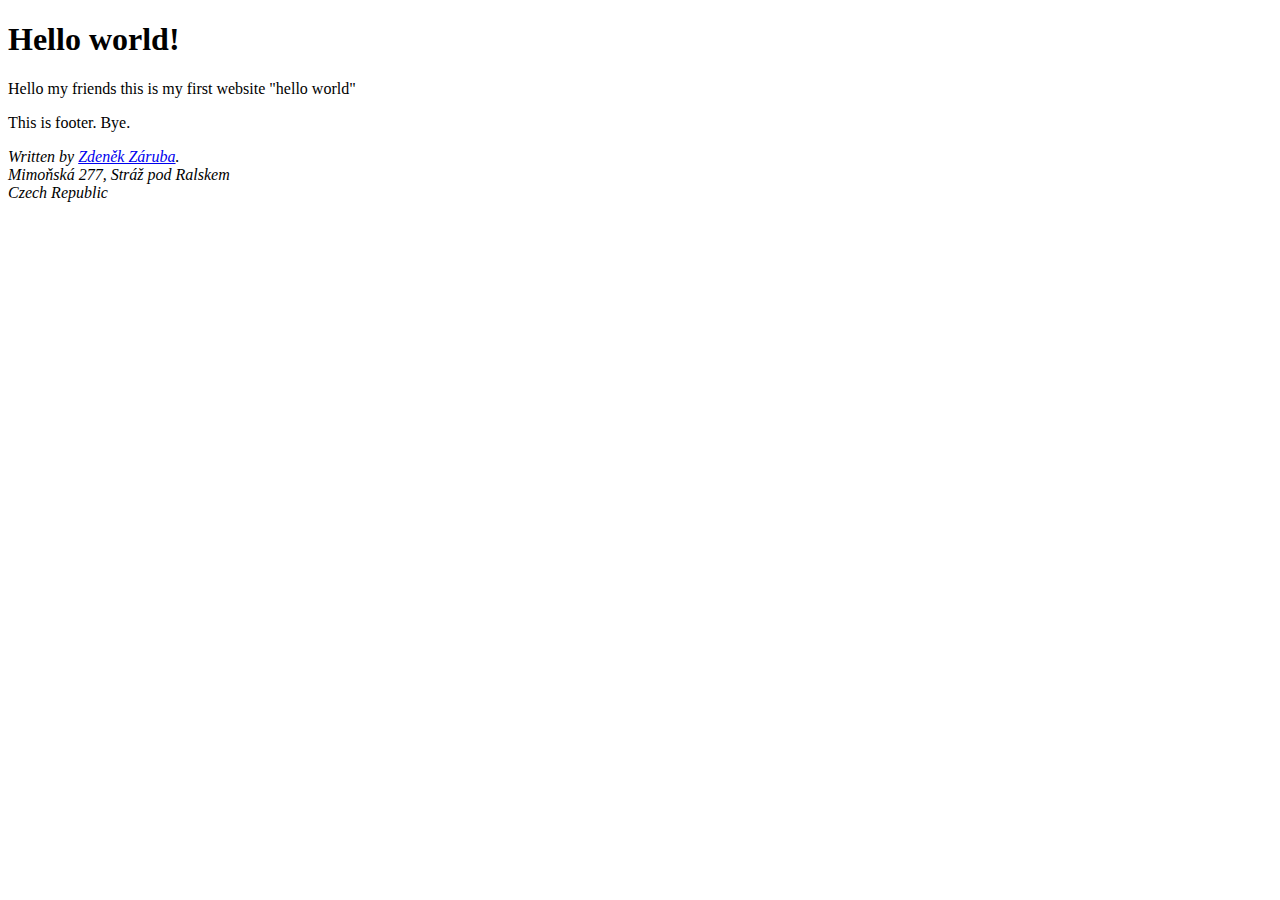
<file: Hello world (HTML)/index.html>
<!DOCTYPE html>
<html lang="cs-cz">

<head>
    <meta charset="utf-8" />
    <title>Hello World</title>
</head>

<body>
    <header>
        <H1>Hello world!</H1>
    </header>

    <main>
        <p>Hello my friends this is my first website "hello world"</p>
    </main>
</body>

<footer>
    <p>This is footer. Bye.</p>
    <address>
        Written by <a href="mailto:zdenek.zaruba018@skolavdf.cz">Zdeněk Záruba</a>.<br />
        Mimoňská 277, Stráž pod Ralskem<br />
        Czech Republic
    </address>
</footer>

</html>
</file>
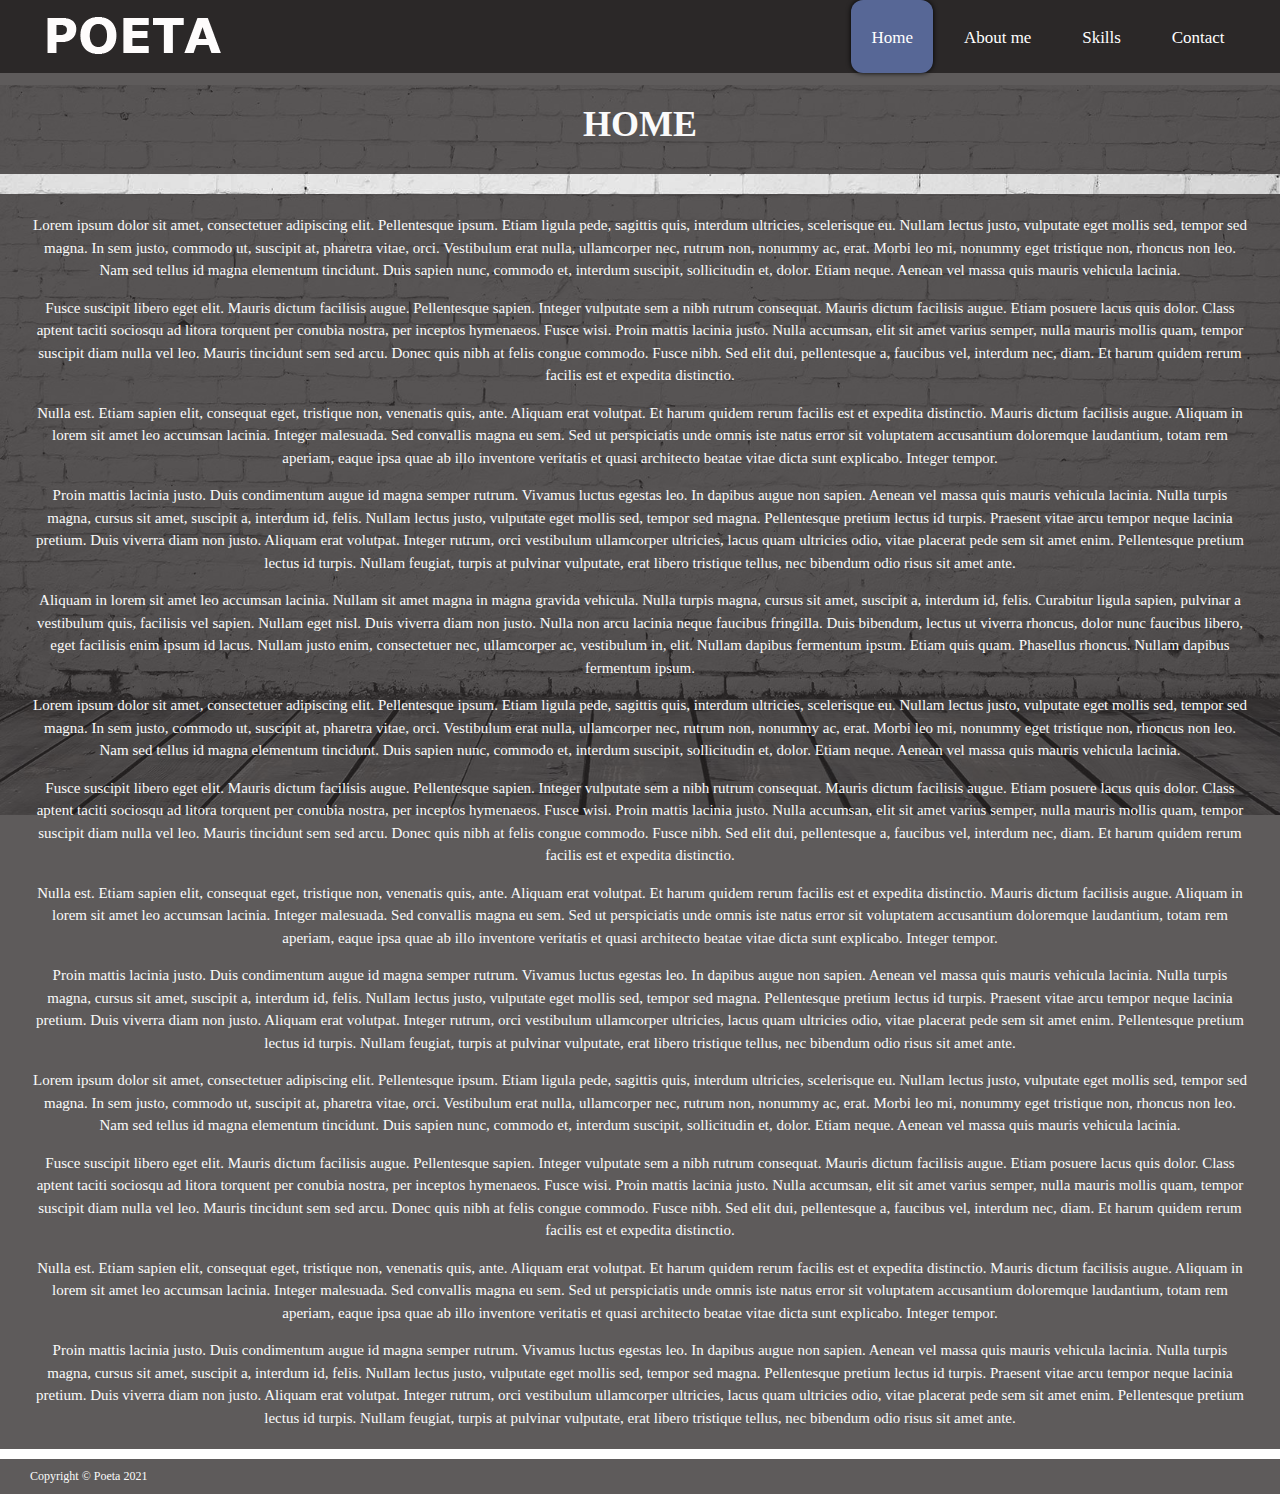
<file: web_1.0/index.html>
<!DOCTYPE html>
<html lang="cs-cz">
    <head>
        <meta name="description" content="Osobní web Zdeňka Záruby." />
        <meta name="keywords" content="Poeta, programátor, Zdeněk Záruba" />
        <meta name="author" content="Záruba Zdeněk" />
        <meta name="viewport" content="width=device-width, initial-scale=1"/>
        <meta charset="utf-8" />
        <title>ONE PAGE WEB</title>
        <link rel="stylesheet" href="style/style.css">
    </head>

    <body>

        <header>
       
            <div id="logo"></div>
            <nav>
                <ul>   
                    <li><a href="contact.html">Contact</a></li>
                    <li><a href="skills.html">Skills</a></li>
                    <li><a href="aboutMe.html">About me</a></li>
                    <li class="aktivni"><a href="index.html">Home</a></li>
                </ul>
            </nav>
        </header>
     
        <article>
          
            <header>
                <h1>HOME</h1>
            </header>   

				<section>
                    <p>Lorem ipsum dolor sit amet, consectetuer adipiscing elit. Pellentesque ipsum. Etiam ligula pede, sagittis quis, interdum ultricies, scelerisque eu. Nullam lectus justo, vulputate eget mollis sed, tempor sed magna. In sem justo, commodo ut, suscipit at, pharetra vitae, orci. Vestibulum erat nulla, ullamcorper nec, rutrum non, nonummy ac, erat. Morbi leo mi, nonummy eget tristique non, rhoncus non leo. Nam sed tellus id magna elementum tincidunt. Duis sapien nunc, commodo et, interdum suscipit, sollicitudin et, dolor. Etiam neque. Aenean vel massa quis mauris vehicula lacinia.</p>

                    <p>Fusce suscipit libero eget elit. Mauris dictum facilisis augue. Pellentesque sapien. Integer vulputate sem a nibh rutrum consequat. Mauris dictum facilisis augue. Etiam posuere lacus quis dolor. Class aptent taciti sociosqu ad litora torquent per conubia nostra, per inceptos hymenaeos. Fusce wisi. Proin mattis lacinia justo. Nulla accumsan, elit sit amet varius semper, nulla mauris mollis quam, tempor suscipit diam nulla vel leo. Mauris tincidunt sem sed arcu. Donec quis nibh at felis congue commodo. Fusce nibh. Sed elit dui, pellentesque a, faucibus vel, interdum nec, diam. Et harum quidem rerum facilis est et expedita distinctio.</p>

                    <p>Nulla est. Etiam sapien elit, consequat eget, tristique non, venenatis quis, ante. Aliquam erat volutpat. Et harum quidem rerum facilis est et expedita distinctio. Mauris dictum facilisis augue. Aliquam in lorem sit amet leo accumsan lacinia. Integer malesuada. Sed convallis magna eu sem. Sed ut perspiciatis unde omnis iste natus error sit voluptatem accusantium doloremque laudantium, totam rem aperiam, eaque ipsa quae ab illo inventore veritatis et quasi architecto beatae vitae dicta sunt explicabo. Integer tempor.</p>

                    <p>Proin mattis lacinia justo. Duis condimentum augue id magna semper rutrum. Vivamus luctus egestas leo. In dapibus augue non sapien. Aenean vel massa quis mauris vehicula lacinia. Nulla turpis magna, cursus sit amet, suscipit a, interdum id, felis. Nullam lectus justo, vulputate eget mollis sed, tempor sed magna. Pellentesque pretium lectus id turpis. Praesent vitae arcu tempor neque lacinia pretium. Duis viverra diam non justo. Aliquam erat volutpat. Integer rutrum, orci vestibulum ullamcorper ultricies, lacus quam ultricies odio, vitae placerat pede sem sit amet enim. Pellentesque pretium lectus id turpis. Nullam feugiat, turpis at pulvinar vulputate, erat libero tristique tellus, nec bibendum odio risus sit amet ante.</p>

                    <p>Aliquam in lorem sit amet leo accumsan lacinia. Nullam sit amet magna in magna gravida vehicula. Nulla turpis magna, cursus sit amet, suscipit a, interdum id, felis. Curabitur ligula sapien, pulvinar a vestibulum quis, facilisis vel sapien. Nullam eget nisl. Duis viverra diam non justo. Nulla non arcu lacinia neque faucibus fringilla. Duis bibendum, lectus ut viverra rhoncus, dolor nunc faucibus libero, eget facilisis enim ipsum id lacus. Nullam justo enim, consectetuer nec, ullamcorper ac, vestibulum in, elit. Nullam dapibus fermentum ipsum. Etiam quis quam. Phasellus rhoncus. Nullam dapibus fermentum ipsum.</p>

                    <p>Lorem ipsum dolor sit amet, consectetuer adipiscing elit. Pellentesque ipsum. Etiam ligula pede, sagittis quis, interdum ultricies, scelerisque eu. Nullam lectus justo, vulputate eget mollis sed, tempor sed magna. In sem justo, commodo ut, suscipit at, pharetra vitae, orci. Vestibulum erat nulla, ullamcorper nec, rutrum non, nonummy ac, erat. Morbi leo mi, nonummy eget tristique non, rhoncus non leo. Nam sed tellus id magna elementum tincidunt. Duis sapien nunc, commodo et, interdum suscipit, sollicitudin et, dolor. Etiam neque. Aenean vel massa quis mauris vehicula lacinia.</p>

                    <p>Fusce suscipit libero eget elit. Mauris dictum facilisis augue. Pellentesque sapien. Integer vulputate sem a nibh rutrum consequat. Mauris dictum facilisis augue. Etiam posuere lacus quis dolor. Class aptent taciti sociosqu ad litora torquent per conubia nostra, per inceptos hymenaeos. Fusce wisi. Proin mattis lacinia justo. Nulla accumsan, elit sit amet varius semper, nulla mauris mollis quam, tempor suscipit diam nulla vel leo. Mauris tincidunt sem sed arcu. Donec quis nibh at felis congue commodo. Fusce nibh. Sed elit dui, pellentesque a, faucibus vel, interdum nec, diam. Et harum quidem rerum facilis est et expedita distinctio.</p>

                    <p>Nulla est. Etiam sapien elit, consequat eget, tristique non, venenatis quis, ante. Aliquam erat volutpat. Et harum quidem rerum facilis est et expedita distinctio. Mauris dictum facilisis augue. Aliquam in lorem sit amet leo accumsan lacinia. Integer malesuada. Sed convallis magna eu sem. Sed ut perspiciatis unde omnis iste natus error sit voluptatem accusantium doloremque laudantium, totam rem aperiam, eaque ipsa quae ab illo inventore veritatis et quasi architecto beatae vitae dicta sunt explicabo. Integer tempor.</p>

                    <p>Proin mattis lacinia justo. Duis condimentum augue id magna semper rutrum. Vivamus luctus egestas leo. In dapibus augue non sapien. Aenean vel massa quis mauris vehicula lacinia. Nulla turpis magna, cursus sit amet, suscipit a, interdum id, felis. Nullam lectus justo, vulputate eget mollis sed, tempor sed magna. Pellentesque pretium lectus id turpis. Praesent vitae arcu tempor neque lacinia pretium. Duis viverra diam non justo. Aliquam erat volutpat. Integer rutrum, orci vestibulum ullamcorper ultricies, lacus quam ultricies odio, vitae placerat pede sem sit amet enim. Pellentesque pretium lectus id turpis. Nullam feugiat, turpis at pulvinar vulputate, erat libero tristique tellus, nec bibendum odio risus sit amet ante.</p>
                
                    <p>Lorem ipsum dolor sit amet, consectetuer adipiscing elit. Pellentesque ipsum. Etiam ligula pede, sagittis quis, interdum ultricies, scelerisque eu. Nullam lectus justo, vulputate eget mollis sed, tempor sed magna. In sem justo, commodo ut, suscipit at, pharetra vitae, orci. Vestibulum erat nulla, ullamcorper nec, rutrum non, nonummy ac, erat. Morbi leo mi, nonummy eget tristique non, rhoncus non leo. Nam sed tellus id magna elementum tincidunt. Duis sapien nunc, commodo et, interdum suscipit, sollicitudin et, dolor. Etiam neque. Aenean vel massa quis mauris vehicula lacinia.</p>

                    <p>Fusce suscipit libero eget elit. Mauris dictum facilisis augue. Pellentesque sapien. Integer vulputate sem a nibh rutrum consequat. Mauris dictum facilisis augue. Etiam posuere lacus quis dolor. Class aptent taciti sociosqu ad litora torquent per conubia nostra, per inceptos hymenaeos. Fusce wisi. Proin mattis lacinia justo. Nulla accumsan, elit sit amet varius semper, nulla mauris mollis quam, tempor suscipit diam nulla vel leo. Mauris tincidunt sem sed arcu. Donec quis nibh at felis congue commodo. Fusce nibh. Sed elit dui, pellentesque a, faucibus vel, interdum nec, diam. Et harum quidem rerum facilis est et expedita distinctio.</p>

                    <p>Nulla est. Etiam sapien elit, consequat eget, tristique non, venenatis quis, ante. Aliquam erat volutpat. Et harum quidem rerum facilis est et expedita distinctio. Mauris dictum facilisis augue. Aliquam in lorem sit amet leo accumsan lacinia. Integer malesuada. Sed convallis magna eu sem. Sed ut perspiciatis unde omnis iste natus error sit voluptatem accusantium doloremque laudantium, totam rem aperiam, eaque ipsa quae ab illo inventore veritatis et quasi architecto beatae vitae dicta sunt explicabo. Integer tempor.</p>

                    <p>Proin mattis lacinia justo. Duis condimentum augue id magna semper rutrum. Vivamus luctus egestas leo. In dapibus augue non sapien. Aenean vel massa quis mauris vehicula lacinia. Nulla turpis magna, cursus sit amet, suscipit a, interdum id, felis. Nullam lectus justo, vulputate eget mollis sed, tempor sed magna. Pellentesque pretium lectus id turpis. Praesent vitae arcu tempor neque lacinia pretium. Duis viverra diam non justo. Aliquam erat volutpat. Integer rutrum, orci vestibulum ullamcorper ultricies, lacus quam ultricies odio, vitae placerat pede sem sit amet enim. Pellentesque pretium lectus id turpis. Nullam feugiat, turpis at pulvinar vulputate, erat libero tristique tellus, nec bibendum odio risus sit amet ante.</p>
                </section>

		</article>

        <footer>
            Copyright &copy; Poeta 2021
        </footer>
    </body>
    </html>
</file>
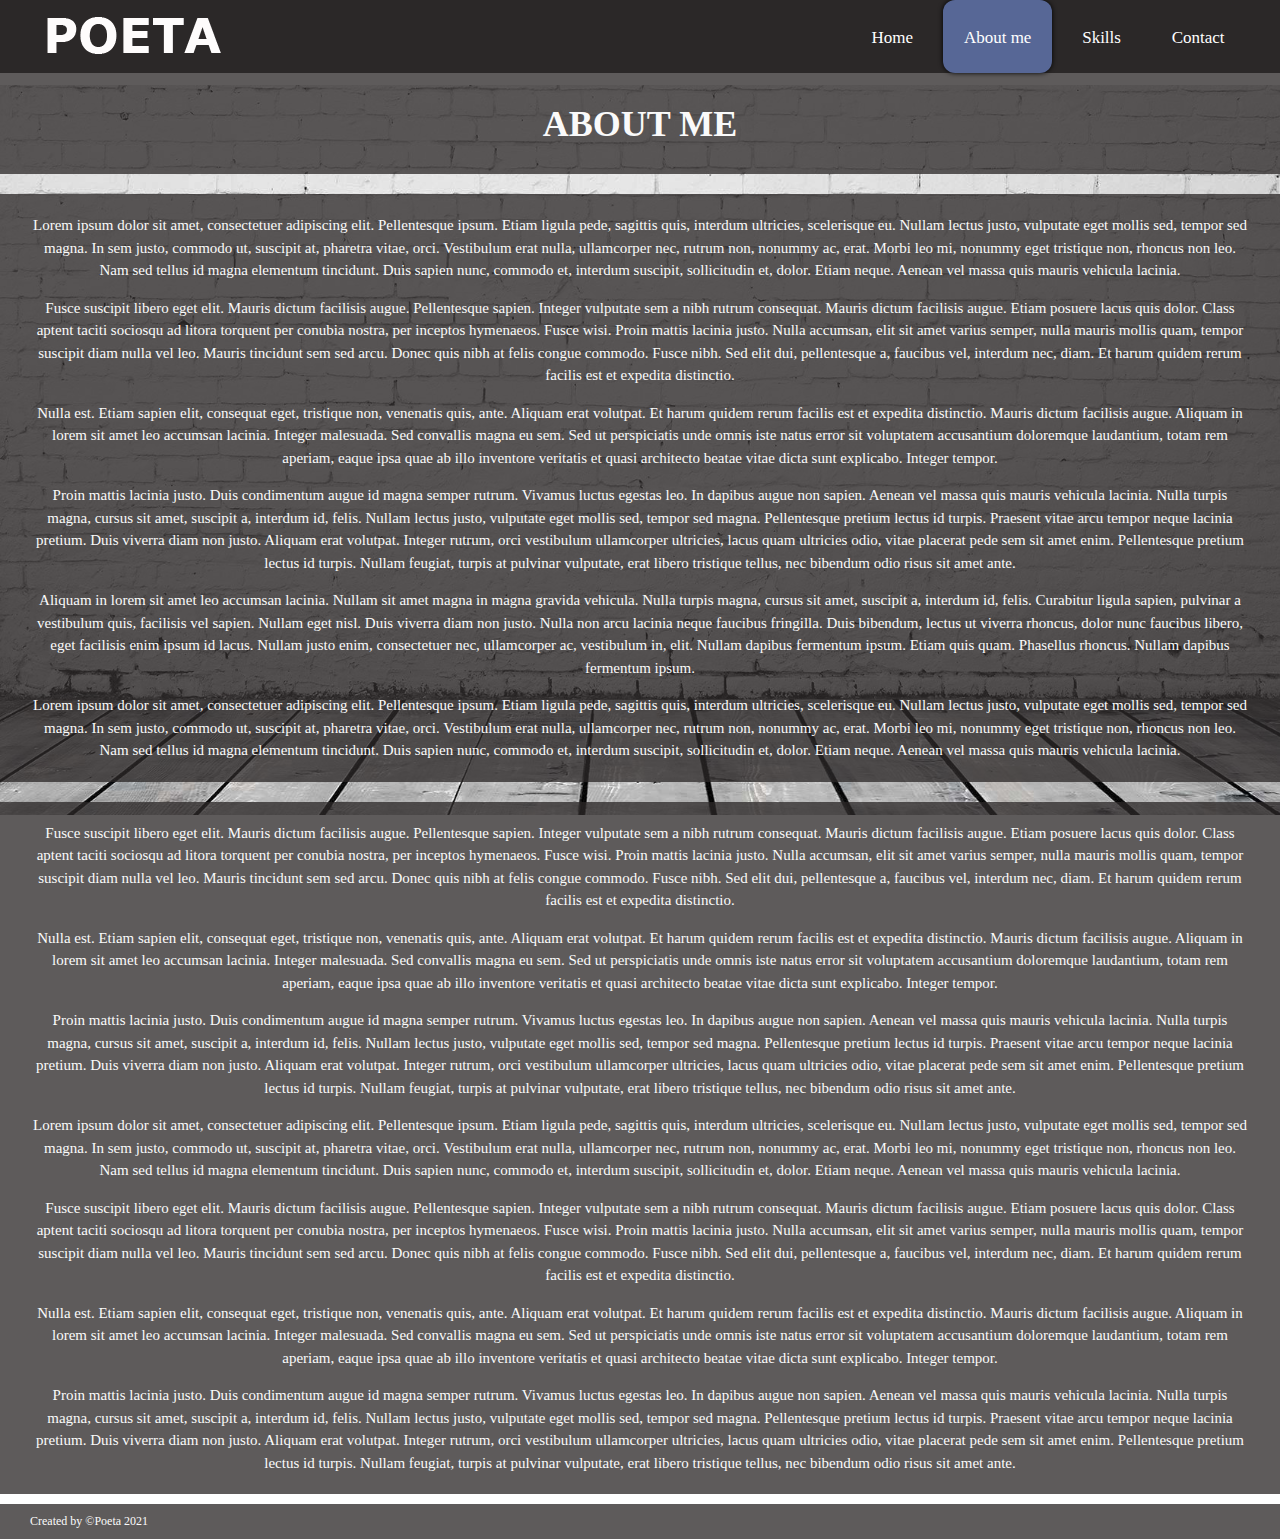
<file: web_1.0/aboutMe.html>
<!DOCTYPE html>
<html lang="cs-cz">
    <head>
        <meta name="description" content="Osobní web Zdeňka Záruby." />
        <meta name="keywords" content="Poeta, programátor, Zdeněk Záruba" />
        <meta name="author" content="Záruba Zdeněk" />
        <meta name="viewport" content="width=device-width, initial-scale=1"/>
        <meta charset="utf-8" />
        <title>ONE PAGE WEB</title>
        <link rel="stylesheet" href="style/style.css">
    </head>

    <body>
        <header>
            <div id="logo"></div>
            <nav>
                <ul>
                    <li><a href="contact.html">Contact</a></li>
                    <li><a href="skills.html">Skills</a></li>
                    <li class="aktivni"><a href="aboutMe.html">About me</a></li>
                    <li><a href="index.html">Home</a></li>
                </ul>
            </nav>
        </header>
                
        <article>
            <header>
                <h1>ABOUT ME</h1>
            </header>    
            
            <div>			
				<section id="leftbox">
                    <p>Lorem ipsum dolor sit amet, consectetuer adipiscing elit. Pellentesque ipsum. Etiam ligula pede, sagittis quis, interdum ultricies, scelerisque eu. Nullam lectus justo, vulputate eget mollis sed, tempor sed magna. In sem justo, commodo ut, suscipit at, pharetra vitae, orci. Vestibulum erat nulla, ullamcorper nec, rutrum non, nonummy ac, erat. Morbi leo mi, nonummy eget tristique non, rhoncus non leo. Nam sed tellus id magna elementum tincidunt. Duis sapien nunc, commodo et, interdum suscipit, sollicitudin et, dolor. Etiam neque. Aenean vel massa quis mauris vehicula lacinia.</p>

                    <p>Fusce suscipit libero eget elit. Mauris dictum facilisis augue. Pellentesque sapien. Integer vulputate sem a nibh rutrum consequat. Mauris dictum facilisis augue. Etiam posuere lacus quis dolor. Class aptent taciti sociosqu ad litora torquent per conubia nostra, per inceptos hymenaeos. Fusce wisi. Proin mattis lacinia justo. Nulla accumsan, elit sit amet varius semper, nulla mauris mollis quam, tempor suscipit diam nulla vel leo. Mauris tincidunt sem sed arcu. Donec quis nibh at felis congue commodo. Fusce nibh. Sed elit dui, pellentesque a, faucibus vel, interdum nec, diam. Et harum quidem rerum facilis est et expedita distinctio.</p>

                    <p>Nulla est. Etiam sapien elit, consequat eget, tristique non, venenatis quis, ante. Aliquam erat volutpat. Et harum quidem rerum facilis est et expedita distinctio. Mauris dictum facilisis augue. Aliquam in lorem sit amet leo accumsan lacinia. Integer malesuada. Sed convallis magna eu sem. Sed ut perspiciatis unde omnis iste natus error sit voluptatem accusantium doloremque laudantium, totam rem aperiam, eaque ipsa quae ab illo inventore veritatis et quasi architecto beatae vitae dicta sunt explicabo. Integer tempor.</p>

                    <p>Proin mattis lacinia justo. Duis condimentum augue id magna semper rutrum. Vivamus luctus egestas leo. In dapibus augue non sapien. Aenean vel massa quis mauris vehicula lacinia. Nulla turpis magna, cursus sit amet, suscipit a, interdum id, felis. Nullam lectus justo, vulputate eget mollis sed, tempor sed magna. Pellentesque pretium lectus id turpis. Praesent vitae arcu tempor neque lacinia pretium. Duis viverra diam non justo. Aliquam erat volutpat. Integer rutrum, orci vestibulum ullamcorper ultricies, lacus quam ultricies odio, vitae placerat pede sem sit amet enim. Pellentesque pretium lectus id turpis. Nullam feugiat, turpis at pulvinar vulputate, erat libero tristique tellus, nec bibendum odio risus sit amet ante.</p>

                    <p>Aliquam in lorem sit amet leo accumsan lacinia. Nullam sit amet magna in magna gravida vehicula. Nulla turpis magna, cursus sit amet, suscipit a, interdum id, felis. Curabitur ligula sapien, pulvinar a vestibulum quis, facilisis vel sapien. Nullam eget nisl. Duis viverra diam non justo. Nulla non arcu lacinia neque faucibus fringilla. Duis bibendum, lectus ut viverra rhoncus, dolor nunc faucibus libero, eget facilisis enim ipsum id lacus. Nullam justo enim, consectetuer nec, ullamcorper ac, vestibulum in, elit. Nullam dapibus fermentum ipsum. Etiam quis quam. Phasellus rhoncus. Nullam dapibus fermentum ipsum.</p>

                    <p>Lorem ipsum dolor sit amet, consectetuer adipiscing elit. Pellentesque ipsum. Etiam ligula pede, sagittis quis, interdum ultricies, scelerisque eu. Nullam lectus justo, vulputate eget mollis sed, tempor sed magna. In sem justo, commodo ut, suscipit at, pharetra vitae, orci. Vestibulum erat nulla, ullamcorper nec, rutrum non, nonummy ac, erat. Morbi leo mi, nonummy eget tristique non, rhoncus non leo. Nam sed tellus id magna elementum tincidunt. Duis sapien nunc, commodo et, interdum suscipit, sollicitudin et, dolor. Etiam neque. Aenean vel massa quis mauris vehicula lacinia.</p>
            </section>
            
            <section id="rightbox">
                <p>Fusce suscipit libero eget elit. Mauris dictum facilisis augue. Pellentesque sapien. Integer vulputate sem a nibh rutrum consequat. Mauris dictum facilisis augue. Etiam posuere lacus quis dolor. Class aptent taciti sociosqu ad litora torquent per conubia nostra, per inceptos hymenaeos. Fusce wisi. Proin mattis lacinia justo. Nulla accumsan, elit sit amet varius semper, nulla mauris mollis quam, tempor suscipit diam nulla vel leo. Mauris tincidunt sem sed arcu. Donec quis nibh at felis congue commodo. Fusce nibh. Sed elit dui, pellentesque a, faucibus vel, interdum nec, diam. Et harum quidem rerum facilis est et expedita distinctio.</p>

                <p>Nulla est. Etiam sapien elit, consequat eget, tristique non, venenatis quis, ante. Aliquam erat volutpat. Et harum quidem rerum facilis est et expedita distinctio. Mauris dictum facilisis augue. Aliquam in lorem sit amet leo accumsan lacinia. Integer malesuada. Sed convallis magna eu sem. Sed ut perspiciatis unde omnis iste natus error sit voluptatem accusantium doloremque laudantium, totam rem aperiam, eaque ipsa quae ab illo inventore veritatis et quasi architecto beatae vitae dicta sunt explicabo. Integer tempor.</p>

                <p>Proin mattis lacinia justo. Duis condimentum augue id magna semper rutrum. Vivamus luctus egestas leo. In dapibus augue non sapien. Aenean vel massa quis mauris vehicula lacinia. Nulla turpis magna, cursus sit amet, suscipit a, interdum id, felis. Nullam lectus justo, vulputate eget mollis sed, tempor sed magna. Pellentesque pretium lectus id turpis. Praesent vitae arcu tempor neque lacinia pretium. Duis viverra diam non justo. Aliquam erat volutpat. Integer rutrum, orci vestibulum ullamcorper ultricies, lacus quam ultricies odio, vitae placerat pede sem sit amet enim. Pellentesque pretium lectus id turpis. Nullam feugiat, turpis at pulvinar vulputate, erat libero tristique tellus, nec bibendum odio risus sit amet ante.</p>
            
                <p>Lorem ipsum dolor sit amet, consectetuer adipiscing elit. Pellentesque ipsum. Etiam ligula pede, sagittis quis, interdum ultricies, scelerisque eu. Nullam lectus justo, vulputate eget mollis sed, tempor sed magna. In sem justo, commodo ut, suscipit at, pharetra vitae, orci. Vestibulum erat nulla, ullamcorper nec, rutrum non, nonummy ac, erat. Morbi leo mi, nonummy eget tristique non, rhoncus non leo. Nam sed tellus id magna elementum tincidunt. Duis sapien nunc, commodo et, interdum suscipit, sollicitudin et, dolor. Etiam neque. Aenean vel massa quis mauris vehicula lacinia.</p>

                <p>Fusce suscipit libero eget elit. Mauris dictum facilisis augue. Pellentesque sapien. Integer vulputate sem a nibh rutrum consequat. Mauris dictum facilisis augue. Etiam posuere lacus quis dolor. Class aptent taciti sociosqu ad litora torquent per conubia nostra, per inceptos hymenaeos. Fusce wisi. Proin mattis lacinia justo. Nulla accumsan, elit sit amet varius semper, nulla mauris mollis quam, tempor suscipit diam nulla vel leo. Mauris tincidunt sem sed arcu. Donec quis nibh at felis congue commodo. Fusce nibh. Sed elit dui, pellentesque a, faucibus vel, interdum nec, diam. Et harum quidem rerum facilis est et expedita distinctio.</p>

                <p>Nulla est. Etiam sapien elit, consequat eget, tristique non, venenatis quis, ante. Aliquam erat volutpat. Et harum quidem rerum facilis est et expedita distinctio. Mauris dictum facilisis augue. Aliquam in lorem sit amet leo accumsan lacinia. Integer malesuada. Sed convallis magna eu sem. Sed ut perspiciatis unde omnis iste natus error sit voluptatem accusantium doloremque laudantium, totam rem aperiam, eaque ipsa quae ab illo inventore veritatis et quasi architecto beatae vitae dicta sunt explicabo. Integer tempor.</p>

                <p>Proin mattis lacinia justo. Duis condimentum augue id magna semper rutrum. Vivamus luctus egestas leo. In dapibus augue non sapien. Aenean vel massa quis mauris vehicula lacinia. Nulla turpis magna, cursus sit amet, suscipit a, interdum id, felis. Nullam lectus justo, vulputate eget mollis sed, tempor sed magna. Pellentesque pretium lectus id turpis. Praesent vitae arcu tempor neque lacinia pretium. Duis viverra diam non justo. Aliquam erat volutpat. Integer rutrum, orci vestibulum ullamcorper ultricies, lacus quam ultricies odio, vitae placerat pede sem sit amet enim. Pellentesque pretium lectus id turpis. Nullam feugiat, turpis at pulvinar vulputate, erat libero tristique tellus, nec bibendum odio risus sit amet ante.</p>
            </section>
			</div>
		</article>
        
        <footer>
            Created by &copy;Poeta 2021
        </footer>
    </body>
</html>
</file>
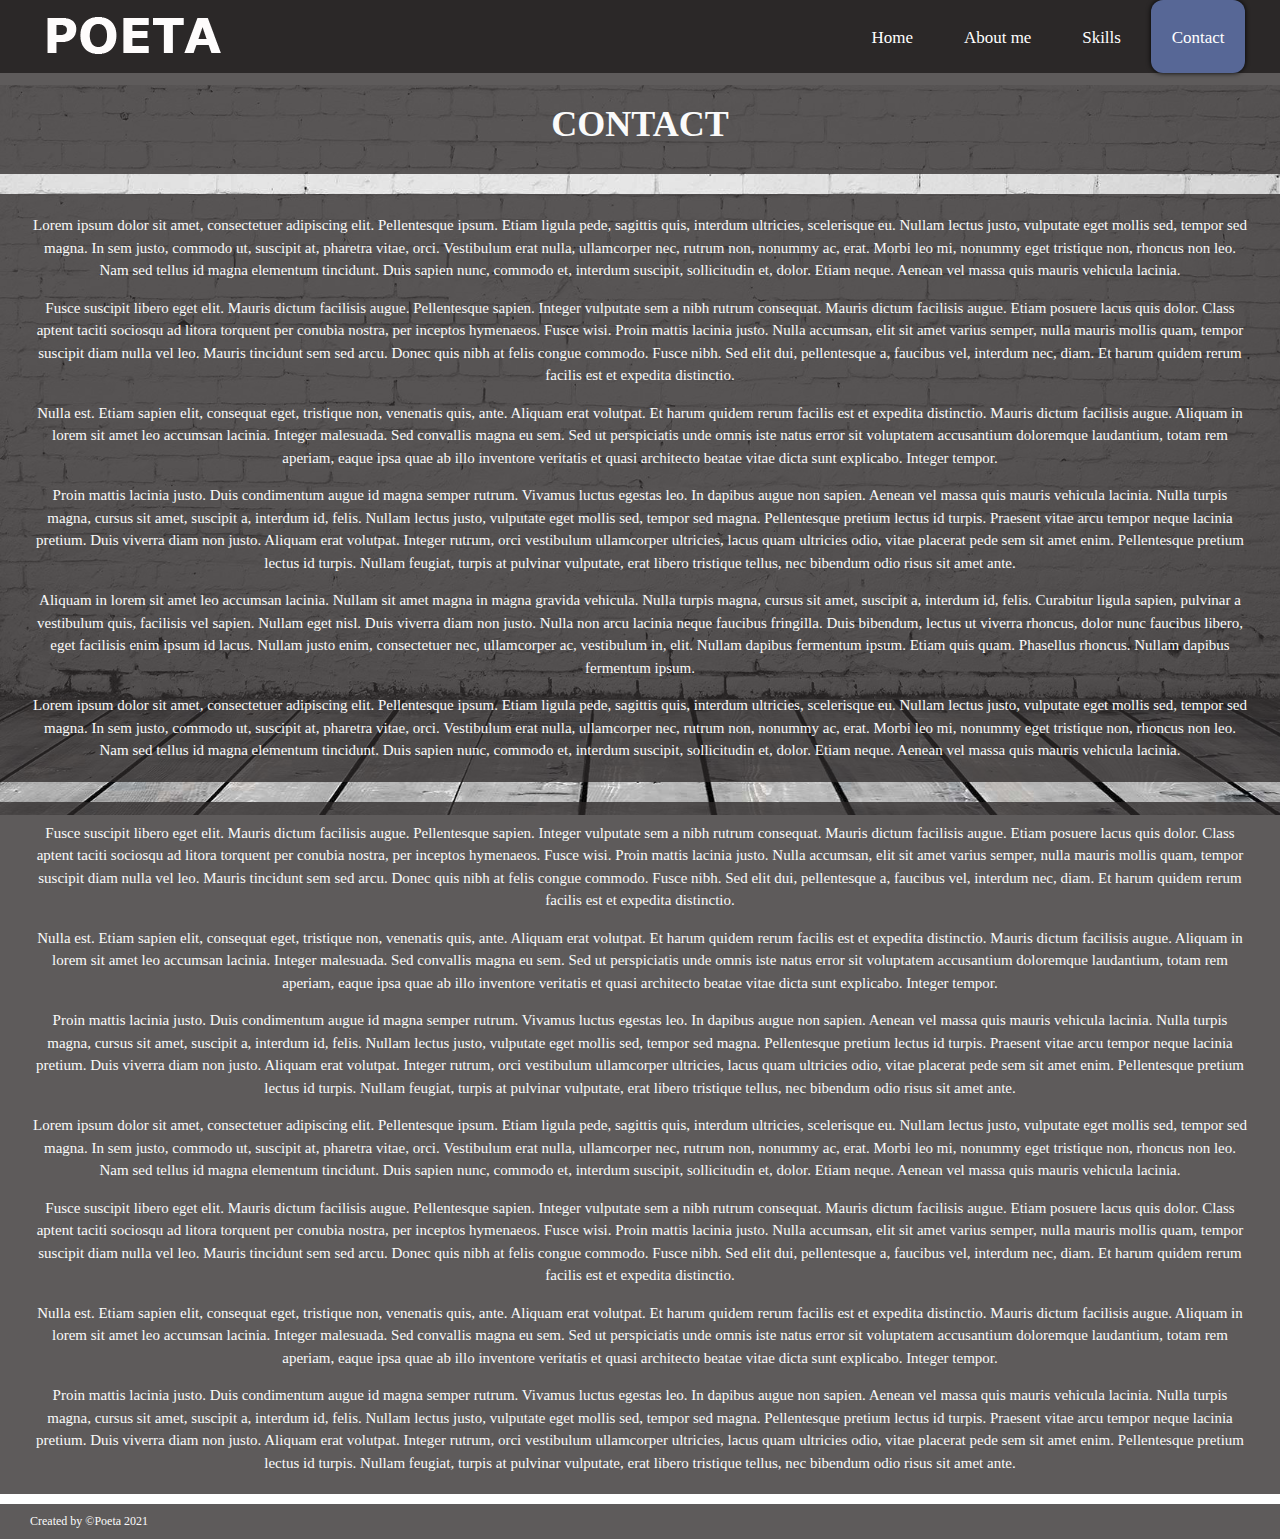
<file: web_1.0/contact.html>
<!DOCTYPE html>
<html lang="cs-cz">
    <head>
        <meta name="description" content="Osobní web Zdeňka Záruby." />
        <meta name="keywords" content="Poeta, programátor, Zdeněk Záruba" />
        <meta name="author" content="Záruba Zdeněk" />
        <meta name="viewport" content="width=device-width, initial-scale=1"/>
        <meta charset="utf-8" />
        <title>ONE PAGE WEB</title>
        <link rel="stylesheet" href="style/style.css">
    </head>

    <body>
        <header>
            <div id="logo"></div>
            <nav>
                <ul>
                    <li class="aktivni"><a href="contact.html">Contact</a></li>
                    <li><a href="skills.html">Skills</a></li>
                    <li><a href="aboutMe.html">About me</a></li>
                    <li><a href="index.html">Home</a></li>
                </ul>
            </nav>
        </header>
        
        <article>
            <header>
                <h1>CONTACT</h1>
            </header>    
            
            <div>			
				<section id="leftbox">
                    <p>Lorem ipsum dolor sit amet, consectetuer adipiscing elit. Pellentesque ipsum. Etiam ligula pede, sagittis quis, interdum ultricies, scelerisque eu. Nullam lectus justo, vulputate eget mollis sed, tempor sed magna. In sem justo, commodo ut, suscipit at, pharetra vitae, orci. Vestibulum erat nulla, ullamcorper nec, rutrum non, nonummy ac, erat. Morbi leo mi, nonummy eget tristique non, rhoncus non leo. Nam sed tellus id magna elementum tincidunt. Duis sapien nunc, commodo et, interdum suscipit, sollicitudin et, dolor. Etiam neque. Aenean vel massa quis mauris vehicula lacinia.</p>

                    <p>Fusce suscipit libero eget elit. Mauris dictum facilisis augue. Pellentesque sapien. Integer vulputate sem a nibh rutrum consequat. Mauris dictum facilisis augue. Etiam posuere lacus quis dolor. Class aptent taciti sociosqu ad litora torquent per conubia nostra, per inceptos hymenaeos. Fusce wisi. Proin mattis lacinia justo. Nulla accumsan, elit sit amet varius semper, nulla mauris mollis quam, tempor suscipit diam nulla vel leo. Mauris tincidunt sem sed arcu. Donec quis nibh at felis congue commodo. Fusce nibh. Sed elit dui, pellentesque a, faucibus vel, interdum nec, diam. Et harum quidem rerum facilis est et expedita distinctio.</p>

                    <p>Nulla est. Etiam sapien elit, consequat eget, tristique non, venenatis quis, ante. Aliquam erat volutpat. Et harum quidem rerum facilis est et expedita distinctio. Mauris dictum facilisis augue. Aliquam in lorem sit amet leo accumsan lacinia. Integer malesuada. Sed convallis magna eu sem. Sed ut perspiciatis unde omnis iste natus error sit voluptatem accusantium doloremque laudantium, totam rem aperiam, eaque ipsa quae ab illo inventore veritatis et quasi architecto beatae vitae dicta sunt explicabo. Integer tempor.</p>

                    <p>Proin mattis lacinia justo. Duis condimentum augue id magna semper rutrum. Vivamus luctus egestas leo. In dapibus augue non sapien. Aenean vel massa quis mauris vehicula lacinia. Nulla turpis magna, cursus sit amet, suscipit a, interdum id, felis. Nullam lectus justo, vulputate eget mollis sed, tempor sed magna. Pellentesque pretium lectus id turpis. Praesent vitae arcu tempor neque lacinia pretium. Duis viverra diam non justo. Aliquam erat volutpat. Integer rutrum, orci vestibulum ullamcorper ultricies, lacus quam ultricies odio, vitae placerat pede sem sit amet enim. Pellentesque pretium lectus id turpis. Nullam feugiat, turpis at pulvinar vulputate, erat libero tristique tellus, nec bibendum odio risus sit amet ante.</p>

                    <p>Aliquam in lorem sit amet leo accumsan lacinia. Nullam sit amet magna in magna gravida vehicula. Nulla turpis magna, cursus sit amet, suscipit a, interdum id, felis. Curabitur ligula sapien, pulvinar a vestibulum quis, facilisis vel sapien. Nullam eget nisl. Duis viverra diam non justo. Nulla non arcu lacinia neque faucibus fringilla. Duis bibendum, lectus ut viverra rhoncus, dolor nunc faucibus libero, eget facilisis enim ipsum id lacus. Nullam justo enim, consectetuer nec, ullamcorper ac, vestibulum in, elit. Nullam dapibus fermentum ipsum. Etiam quis quam. Phasellus rhoncus. Nullam dapibus fermentum ipsum.</p>

                    <p>Lorem ipsum dolor sit amet, consectetuer adipiscing elit. Pellentesque ipsum. Etiam ligula pede, sagittis quis, interdum ultricies, scelerisque eu. Nullam lectus justo, vulputate eget mollis sed, tempor sed magna. In sem justo, commodo ut, suscipit at, pharetra vitae, orci. Vestibulum erat nulla, ullamcorper nec, rutrum non, nonummy ac, erat. Morbi leo mi, nonummy eget tristique non, rhoncus non leo. Nam sed tellus id magna elementum tincidunt. Duis sapien nunc, commodo et, interdum suscipit, sollicitudin et, dolor. Etiam neque. Aenean vel massa quis mauris vehicula lacinia.</p>
            </section>
            
            <section id="rightbox">
                <p>Fusce suscipit libero eget elit. Mauris dictum facilisis augue. Pellentesque sapien. Integer vulputate sem a nibh rutrum consequat. Mauris dictum facilisis augue. Etiam posuere lacus quis dolor. Class aptent taciti sociosqu ad litora torquent per conubia nostra, per inceptos hymenaeos. Fusce wisi. Proin mattis lacinia justo. Nulla accumsan, elit sit amet varius semper, nulla mauris mollis quam, tempor suscipit diam nulla vel leo. Mauris tincidunt sem sed arcu. Donec quis nibh at felis congue commodo. Fusce nibh. Sed elit dui, pellentesque a, faucibus vel, interdum nec, diam. Et harum quidem rerum facilis est et expedita distinctio.</p>

                <p>Nulla est. Etiam sapien elit, consequat eget, tristique non, venenatis quis, ante. Aliquam erat volutpat. Et harum quidem rerum facilis est et expedita distinctio. Mauris dictum facilisis augue. Aliquam in lorem sit amet leo accumsan lacinia. Integer malesuada. Sed convallis magna eu sem. Sed ut perspiciatis unde omnis iste natus error sit voluptatem accusantium doloremque laudantium, totam rem aperiam, eaque ipsa quae ab illo inventore veritatis et quasi architecto beatae vitae dicta sunt explicabo. Integer tempor.</p>

                <p>Proin mattis lacinia justo. Duis condimentum augue id magna semper rutrum. Vivamus luctus egestas leo. In dapibus augue non sapien. Aenean vel massa quis mauris vehicula lacinia. Nulla turpis magna, cursus sit amet, suscipit a, interdum id, felis. Nullam lectus justo, vulputate eget mollis sed, tempor sed magna. Pellentesque pretium lectus id turpis. Praesent vitae arcu tempor neque lacinia pretium. Duis viverra diam non justo. Aliquam erat volutpat. Integer rutrum, orci vestibulum ullamcorper ultricies, lacus quam ultricies odio, vitae placerat pede sem sit amet enim. Pellentesque pretium lectus id turpis. Nullam feugiat, turpis at pulvinar vulputate, erat libero tristique tellus, nec bibendum odio risus sit amet ante.</p>
            
                <p>Lorem ipsum dolor sit amet, consectetuer adipiscing elit. Pellentesque ipsum. Etiam ligula pede, sagittis quis, interdum ultricies, scelerisque eu. Nullam lectus justo, vulputate eget mollis sed, tempor sed magna. In sem justo, commodo ut, suscipit at, pharetra vitae, orci. Vestibulum erat nulla, ullamcorper nec, rutrum non, nonummy ac, erat. Morbi leo mi, nonummy eget tristique non, rhoncus non leo. Nam sed tellus id magna elementum tincidunt. Duis sapien nunc, commodo et, interdum suscipit, sollicitudin et, dolor. Etiam neque. Aenean vel massa quis mauris vehicula lacinia.</p>

                <p>Fusce suscipit libero eget elit. Mauris dictum facilisis augue. Pellentesque sapien. Integer vulputate sem a nibh rutrum consequat. Mauris dictum facilisis augue. Etiam posuere lacus quis dolor. Class aptent taciti sociosqu ad litora torquent per conubia nostra, per inceptos hymenaeos. Fusce wisi. Proin mattis lacinia justo. Nulla accumsan, elit sit amet varius semper, nulla mauris mollis quam, tempor suscipit diam nulla vel leo. Mauris tincidunt sem sed arcu. Donec quis nibh at felis congue commodo. Fusce nibh. Sed elit dui, pellentesque a, faucibus vel, interdum nec, diam. Et harum quidem rerum facilis est et expedita distinctio.</p>

                <p>Nulla est. Etiam sapien elit, consequat eget, tristique non, venenatis quis, ante. Aliquam erat volutpat. Et harum quidem rerum facilis est et expedita distinctio. Mauris dictum facilisis augue. Aliquam in lorem sit amet leo accumsan lacinia. Integer malesuada. Sed convallis magna eu sem. Sed ut perspiciatis unde omnis iste natus error sit voluptatem accusantium doloremque laudantium, totam rem aperiam, eaque ipsa quae ab illo inventore veritatis et quasi architecto beatae vitae dicta sunt explicabo. Integer tempor.</p>

                <p>Proin mattis lacinia justo. Duis condimentum augue id magna semper rutrum. Vivamus luctus egestas leo. In dapibus augue non sapien. Aenean vel massa quis mauris vehicula lacinia. Nulla turpis magna, cursus sit amet, suscipit a, interdum id, felis. Nullam lectus justo, vulputate eget mollis sed, tempor sed magna. Pellentesque pretium lectus id turpis. Praesent vitae arcu tempor neque lacinia pretium. Duis viverra diam non justo. Aliquam erat volutpat. Integer rutrum, orci vestibulum ullamcorper ultricies, lacus quam ultricies odio, vitae placerat pede sem sit amet enim. Pellentesque pretium lectus id turpis. Nullam feugiat, turpis at pulvinar vulputate, erat libero tristique tellus, nec bibendum odio risus sit amet ante.</p>
            </section>
			</div>
		</article>
        
        <footer>
            Created by &copy;Poeta 2021
        </footer>
    </body>
</html>
</file>
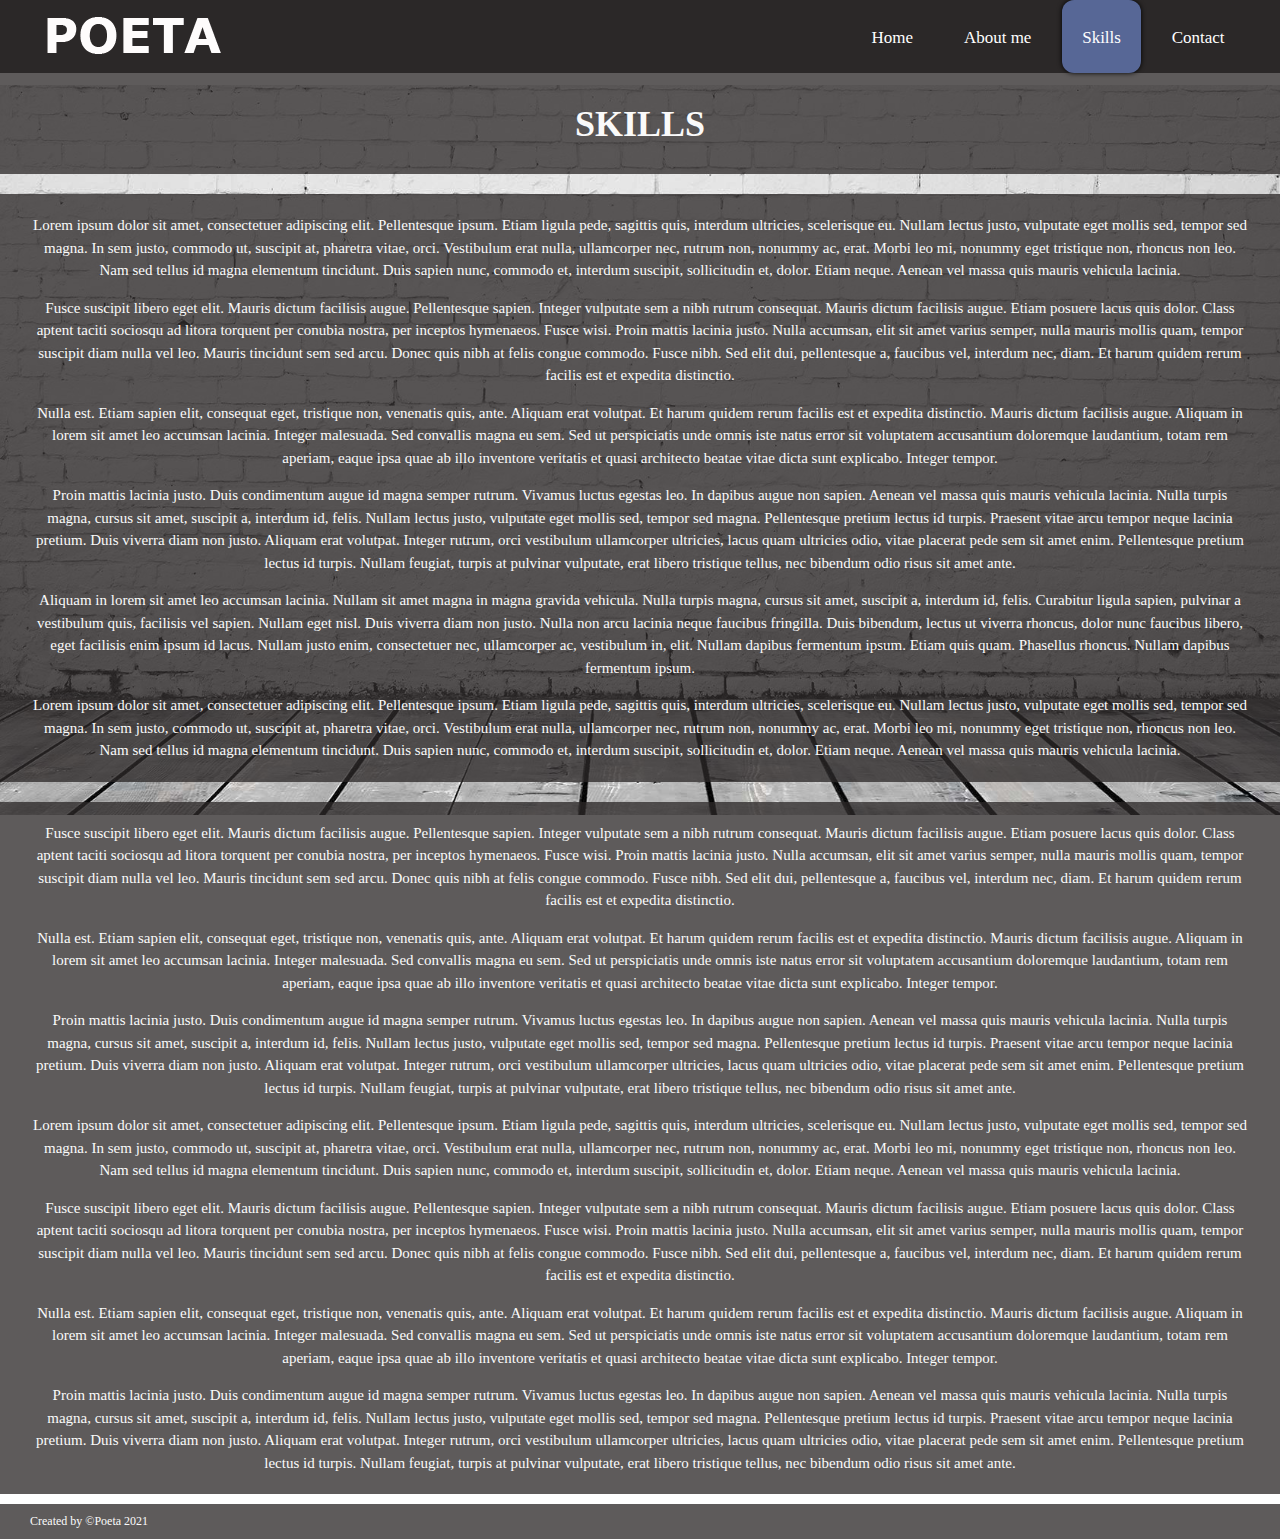
<file: web_1.0/skills.html>
<!DOCTYPE html>
<html lang="cs-cz">
    <head>
        <meta name="description" content="Osobní web Zdeňka Záruby." />
        <meta name="keywords" content="Poeta, programátor, Zdeněk Záruba" />
        <meta name="author" content="Záruba Zdeněk" />
        <meta name="viewport" content="width=device-width, initial-scale=1"/>
        <meta charset="utf-8" />
        <title>ONE PAGE WEB</title>
        <link rel="stylesheet" href="style/style.css">
    </head>

    <body>
        <header>
            <div id="logo"></div>
            <nav>
                <ul>
                    <li><a href="contact.html">Contact</a></li>
                    <li class="aktivni"><a href="skills.html">Skills</a></li>
                    <li><a href="aboutMe.html">About me</a></li>
                    <li><a href="index.html">Home</a></li>
                </ul>
            </nav>
        </header>
                
        <article>
            <header>
                <h1>SKILLS</h1>
            </header>    
            
            <div>			
				<section id="leftbox">
                    <p>Lorem ipsum dolor sit amet, consectetuer adipiscing elit. Pellentesque ipsum. Etiam ligula pede, sagittis quis, interdum ultricies, scelerisque eu. Nullam lectus justo, vulputate eget mollis sed, tempor sed magna. In sem justo, commodo ut, suscipit at, pharetra vitae, orci. Vestibulum erat nulla, ullamcorper nec, rutrum non, nonummy ac, erat. Morbi leo mi, nonummy eget tristique non, rhoncus non leo. Nam sed tellus id magna elementum tincidunt. Duis sapien nunc, commodo et, interdum suscipit, sollicitudin et, dolor. Etiam neque. Aenean vel massa quis mauris vehicula lacinia.</p>

                    <p>Fusce suscipit libero eget elit. Mauris dictum facilisis augue. Pellentesque sapien. Integer vulputate sem a nibh rutrum consequat. Mauris dictum facilisis augue. Etiam posuere lacus quis dolor. Class aptent taciti sociosqu ad litora torquent per conubia nostra, per inceptos hymenaeos. Fusce wisi. Proin mattis lacinia justo. Nulla accumsan, elit sit amet varius semper, nulla mauris mollis quam, tempor suscipit diam nulla vel leo. Mauris tincidunt sem sed arcu. Donec quis nibh at felis congue commodo. Fusce nibh. Sed elit dui, pellentesque a, faucibus vel, interdum nec, diam. Et harum quidem rerum facilis est et expedita distinctio.</p>

                    <p>Nulla est. Etiam sapien elit, consequat eget, tristique non, venenatis quis, ante. Aliquam erat volutpat. Et harum quidem rerum facilis est et expedita distinctio. Mauris dictum facilisis augue. Aliquam in lorem sit amet leo accumsan lacinia. Integer malesuada. Sed convallis magna eu sem. Sed ut perspiciatis unde omnis iste natus error sit voluptatem accusantium doloremque laudantium, totam rem aperiam, eaque ipsa quae ab illo inventore veritatis et quasi architecto beatae vitae dicta sunt explicabo. Integer tempor.</p>

                    <p>Proin mattis lacinia justo. Duis condimentum augue id magna semper rutrum. Vivamus luctus egestas leo. In dapibus augue non sapien. Aenean vel massa quis mauris vehicula lacinia. Nulla turpis magna, cursus sit amet, suscipit a, interdum id, felis. Nullam lectus justo, vulputate eget mollis sed, tempor sed magna. Pellentesque pretium lectus id turpis. Praesent vitae arcu tempor neque lacinia pretium. Duis viverra diam non justo. Aliquam erat volutpat. Integer rutrum, orci vestibulum ullamcorper ultricies, lacus quam ultricies odio, vitae placerat pede sem sit amet enim. Pellentesque pretium lectus id turpis. Nullam feugiat, turpis at pulvinar vulputate, erat libero tristique tellus, nec bibendum odio risus sit amet ante.</p>

                    <p>Aliquam in lorem sit amet leo accumsan lacinia. Nullam sit amet magna in magna gravida vehicula. Nulla turpis magna, cursus sit amet, suscipit a, interdum id, felis. Curabitur ligula sapien, pulvinar a vestibulum quis, facilisis vel sapien. Nullam eget nisl. Duis viverra diam non justo. Nulla non arcu lacinia neque faucibus fringilla. Duis bibendum, lectus ut viverra rhoncus, dolor nunc faucibus libero, eget facilisis enim ipsum id lacus. Nullam justo enim, consectetuer nec, ullamcorper ac, vestibulum in, elit. Nullam dapibus fermentum ipsum. Etiam quis quam. Phasellus rhoncus. Nullam dapibus fermentum ipsum.</p>

                    <p>Lorem ipsum dolor sit amet, consectetuer adipiscing elit. Pellentesque ipsum. Etiam ligula pede, sagittis quis, interdum ultricies, scelerisque eu. Nullam lectus justo, vulputate eget mollis sed, tempor sed magna. In sem justo, commodo ut, suscipit at, pharetra vitae, orci. Vestibulum erat nulla, ullamcorper nec, rutrum non, nonummy ac, erat. Morbi leo mi, nonummy eget tristique non, rhoncus non leo. Nam sed tellus id magna elementum tincidunt. Duis sapien nunc, commodo et, interdum suscipit, sollicitudin et, dolor. Etiam neque. Aenean vel massa quis mauris vehicula lacinia.</p>
            </section>
            
            <section id="rightbox">
                <p>Fusce suscipit libero eget elit. Mauris dictum facilisis augue. Pellentesque sapien. Integer vulputate sem a nibh rutrum consequat. Mauris dictum facilisis augue. Etiam posuere lacus quis dolor. Class aptent taciti sociosqu ad litora torquent per conubia nostra, per inceptos hymenaeos. Fusce wisi. Proin mattis lacinia justo. Nulla accumsan, elit sit amet varius semper, nulla mauris mollis quam, tempor suscipit diam nulla vel leo. Mauris tincidunt sem sed arcu. Donec quis nibh at felis congue commodo. Fusce nibh. Sed elit dui, pellentesque a, faucibus vel, interdum nec, diam. Et harum quidem rerum facilis est et expedita distinctio.</p>

                <p>Nulla est. Etiam sapien elit, consequat eget, tristique non, venenatis quis, ante. Aliquam erat volutpat. Et harum quidem rerum facilis est et expedita distinctio. Mauris dictum facilisis augue. Aliquam in lorem sit amet leo accumsan lacinia. Integer malesuada. Sed convallis magna eu sem. Sed ut perspiciatis unde omnis iste natus error sit voluptatem accusantium doloremque laudantium, totam rem aperiam, eaque ipsa quae ab illo inventore veritatis et quasi architecto beatae vitae dicta sunt explicabo. Integer tempor.</p>

                <p>Proin mattis lacinia justo. Duis condimentum augue id magna semper rutrum. Vivamus luctus egestas leo. In dapibus augue non sapien. Aenean vel massa quis mauris vehicula lacinia. Nulla turpis magna, cursus sit amet, suscipit a, interdum id, felis. Nullam lectus justo, vulputate eget mollis sed, tempor sed magna. Pellentesque pretium lectus id turpis. Praesent vitae arcu tempor neque lacinia pretium. Duis viverra diam non justo. Aliquam erat volutpat. Integer rutrum, orci vestibulum ullamcorper ultricies, lacus quam ultricies odio, vitae placerat pede sem sit amet enim. Pellentesque pretium lectus id turpis. Nullam feugiat, turpis at pulvinar vulputate, erat libero tristique tellus, nec bibendum odio risus sit amet ante.</p>
            
                <p>Lorem ipsum dolor sit amet, consectetuer adipiscing elit. Pellentesque ipsum. Etiam ligula pede, sagittis quis, interdum ultricies, scelerisque eu. Nullam lectus justo, vulputate eget mollis sed, tempor sed magna. In sem justo, commodo ut, suscipit at, pharetra vitae, orci. Vestibulum erat nulla, ullamcorper nec, rutrum non, nonummy ac, erat. Morbi leo mi, nonummy eget tristique non, rhoncus non leo. Nam sed tellus id magna elementum tincidunt. Duis sapien nunc, commodo et, interdum suscipit, sollicitudin et, dolor. Etiam neque. Aenean vel massa quis mauris vehicula lacinia.</p>

                <p>Fusce suscipit libero eget elit. Mauris dictum facilisis augue. Pellentesque sapien. Integer vulputate sem a nibh rutrum consequat. Mauris dictum facilisis augue. Etiam posuere lacus quis dolor. Class aptent taciti sociosqu ad litora torquent per conubia nostra, per inceptos hymenaeos. Fusce wisi. Proin mattis lacinia justo. Nulla accumsan, elit sit amet varius semper, nulla mauris mollis quam, tempor suscipit diam nulla vel leo. Mauris tincidunt sem sed arcu. Donec quis nibh at felis congue commodo. Fusce nibh. Sed elit dui, pellentesque a, faucibus vel, interdum nec, diam. Et harum quidem rerum facilis est et expedita distinctio.</p>

                <p>Nulla est. Etiam sapien elit, consequat eget, tristique non, venenatis quis, ante. Aliquam erat volutpat. Et harum quidem rerum facilis est et expedita distinctio. Mauris dictum facilisis augue. Aliquam in lorem sit amet leo accumsan lacinia. Integer malesuada. Sed convallis magna eu sem. Sed ut perspiciatis unde omnis iste natus error sit voluptatem accusantium doloremque laudantium, totam rem aperiam, eaque ipsa quae ab illo inventore veritatis et quasi architecto beatae vitae dicta sunt explicabo. Integer tempor.</p>

                <p>Proin mattis lacinia justo. Duis condimentum augue id magna semper rutrum. Vivamus luctus egestas leo. In dapibus augue non sapien. Aenean vel massa quis mauris vehicula lacinia. Nulla turpis magna, cursus sit amet, suscipit a, interdum id, felis. Nullam lectus justo, vulputate eget mollis sed, tempor sed magna. Pellentesque pretium lectus id turpis. Praesent vitae arcu tempor neque lacinia pretium. Duis viverra diam non justo. Aliquam erat volutpat. Integer rutrum, orci vestibulum ullamcorper ultricies, lacus quam ultricies odio, vitae placerat pede sem sit amet enim. Pellentesque pretium lectus id turpis. Nullam feugiat, turpis at pulvinar vulputate, erat libero tristique tellus, nec bibendum odio risus sit amet ante.</p>
            </section>
			</div>
		</article>
        
        <footer>
            Created by &copy;Poeta 2021
        </footer>
    </body>
</html>
</file>
<file: web_1.0/style/style.css>
body {
    background: url(../img/pozadi.jpg) no-repeat;
    background-size: 100%;
    background-attachment: fixed;
    background-position: center;
    margin: 0em;
    font: 18px Verdana;
    color: rgb(250, 250, 250);
}

body > header {
    background: rgb(43, 40, 40);
    top: 0;
    height: 73px;
    position: fixed;
    width: 100%;
}

#logo {
    background: url(../img/logo.png) no-repeat;
    width: 250px;
    height: 73px;
    float: left;
    padding-left: 30px;
    font-size: 2em;
    }

nav ul {
    padding-right: 30px;
    margin: 0px;
    list-style-type: none;
}

nav ul li {
    float: right;
    margin: 0 5px;
    font-size: 17px;
    height: 73px;
    line-height: 4.3em;
    cursor: pointer;
}

nav a {
    padding: 1.5em 1.2em;
    color: white;
    text-decoration: none;
}

nav ul li:hover, .aktivni {
    background: #576796;
    border-radius: 12px;
    box-shadow: 0px 0px 5px black;
}

footer {
    background: rgba(43, 40, 40, 0.76);
    margin-top: 10px;
    padding: 10px 30px 10px 30px;
    font-size: 12px;
}

footer a {
    color:  #ffbb00;
    text-decoration: none;
}

article header {
    background: rgba(43, 40, 40, 0.76);
    margin-top: 73px;
    position: static;
    text-align: center;
    padding-top: 0.3em;
    padding-bottom: 0.3em;
}

article section {
    margin-top: 20px;
    background: rgba(43, 40, 40, 0.76);
    padding: 5px 30px 5px 30px;
    font-size: 15px;
    line-height: 1.5em;
    text-align: center;
}
</file>
